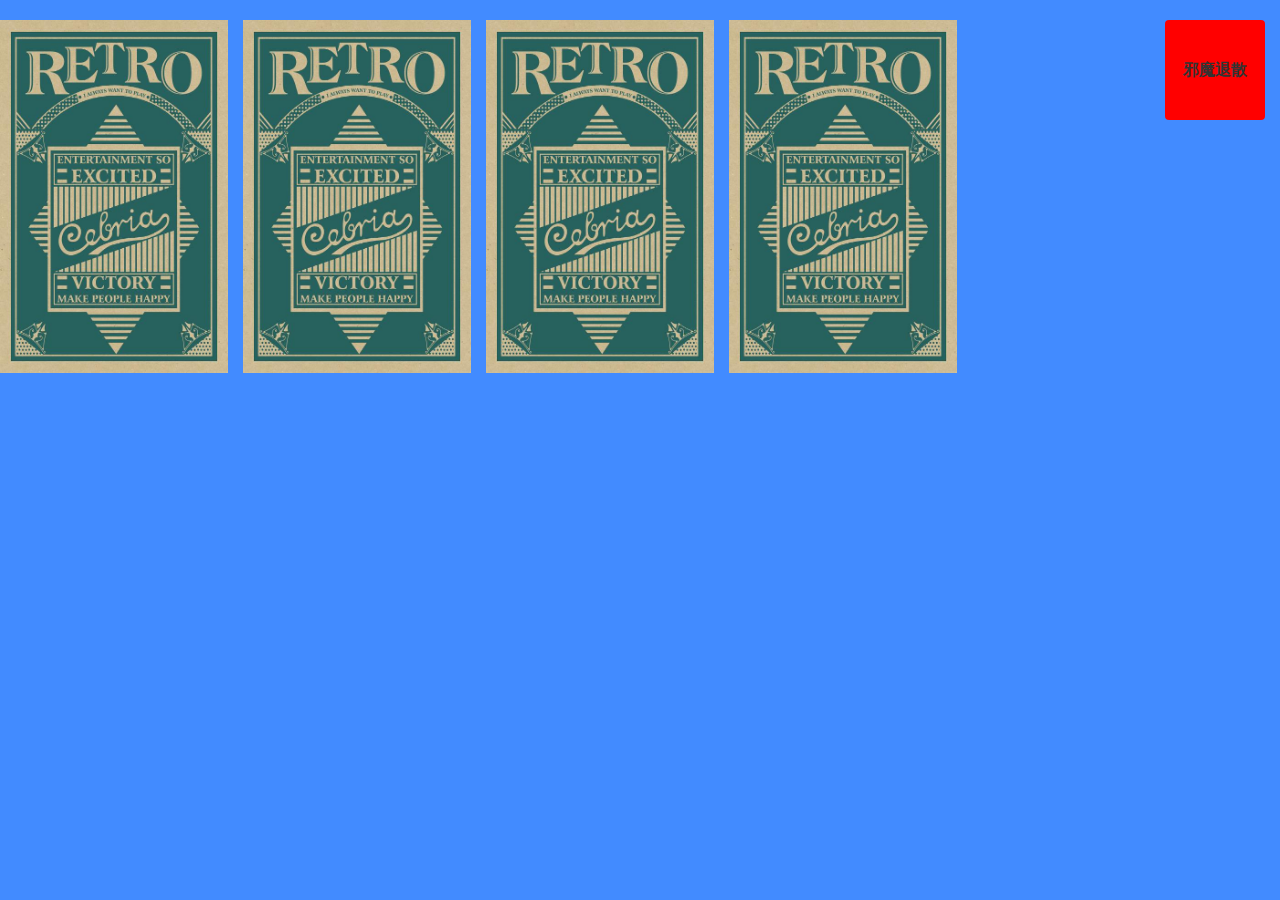
<file: index.html>
<!DOCTYPE html>
<html lang="en">
<head>
    <meta charset="UTF-8">
    <title>亲，你要的帅哥哦(・。・)</title>
    <style>
        * {
            margin: 0;
            padding: 0;
        }
        img {
            width: 228px;
            height: 353px;
        }
        .container {
            margin-top: 20px;
        }
        input {

            display: none;
        }
        .label-wrap label {
            transform-style: preserve-3d;
            float: left;
            margin-right: 15px;
            width: 228px;
            height: 353px;
            position: relative;
        }
        .label-wrap label>img{
            position: absolute;
            top: 0;
            left: 0;
        }
        body {
            background: #428BFF;
        }
        .label-wrap label>img:first-child {
            transform: rotateY(180deg);
        }
        .label-wrap label>img:last-child {
            backface-visibility: hidden;
        }
        .container input:nth-child(1):checked~.label-wrap>label:nth-child(1){
            transform: rotateY(180deg);
        }
        .container input:nth-child(2):checked~.label-wrap>label:nth-child(2){
            transform: rotateY(180deg);
        }
        .container input:nth-child(3):checked~.label-wrap>label:nth-child(3){
            transform: rotateY(180deg);
        }
        .container input:nth-child(4):checked~.label-wrap>label:nth-child(4){
            transform: rotateY(180deg);
        }
        .container label{
            transition: transform .5s linear;
        }
        .container .label-wrap>label:last-child {
            float: right;
            height: 100px;
            width: 100px;
            color: #333333;
            text-align: center;
            line-height: 100px;
            border-radius: 4px;
            font-weight: 700;
            background: red;
        }
    </style>
</head>
<body>
    <div class="container">
        <input id="radio1" type="radio" name="radios" value="1">
        <input id="radio2" type="radio" name="radios" value="2">
        <input id="radio3" type="radio" name="radios" value="3">
        <input id="radio4" type="radio" name="radios" value="4">
        <input id="radio5" type="radio" name="radios" value="5">
        <div class="label-wrap">
            <label for="radio1">
                <img src="./images/扑克牌/1.jpg" alt=""><img src="./images/扑克牌/5.jpg" alt="">
            </label>
            <label for="radio2">
                <img src="./images/扑克牌/2.jpg" alt=""><img src="./images/扑克牌/5.jpg" alt="">
            </label>
            <label for="radio3">
                <img src="./images/扑克牌/3.jpg" alt=""><img src="./images/扑克牌/5.jpg" alt="">
            </label>
            <label for="radio4">
                <img src="./images/扑克牌/4.jpg" alt=""><img src="./images/扑克牌/5.jpg" alt="">
            </label>
            <label for="radio5">
                邪魔退散
            </label>
        </div>
    </div>
</body>
</html>
</file>
